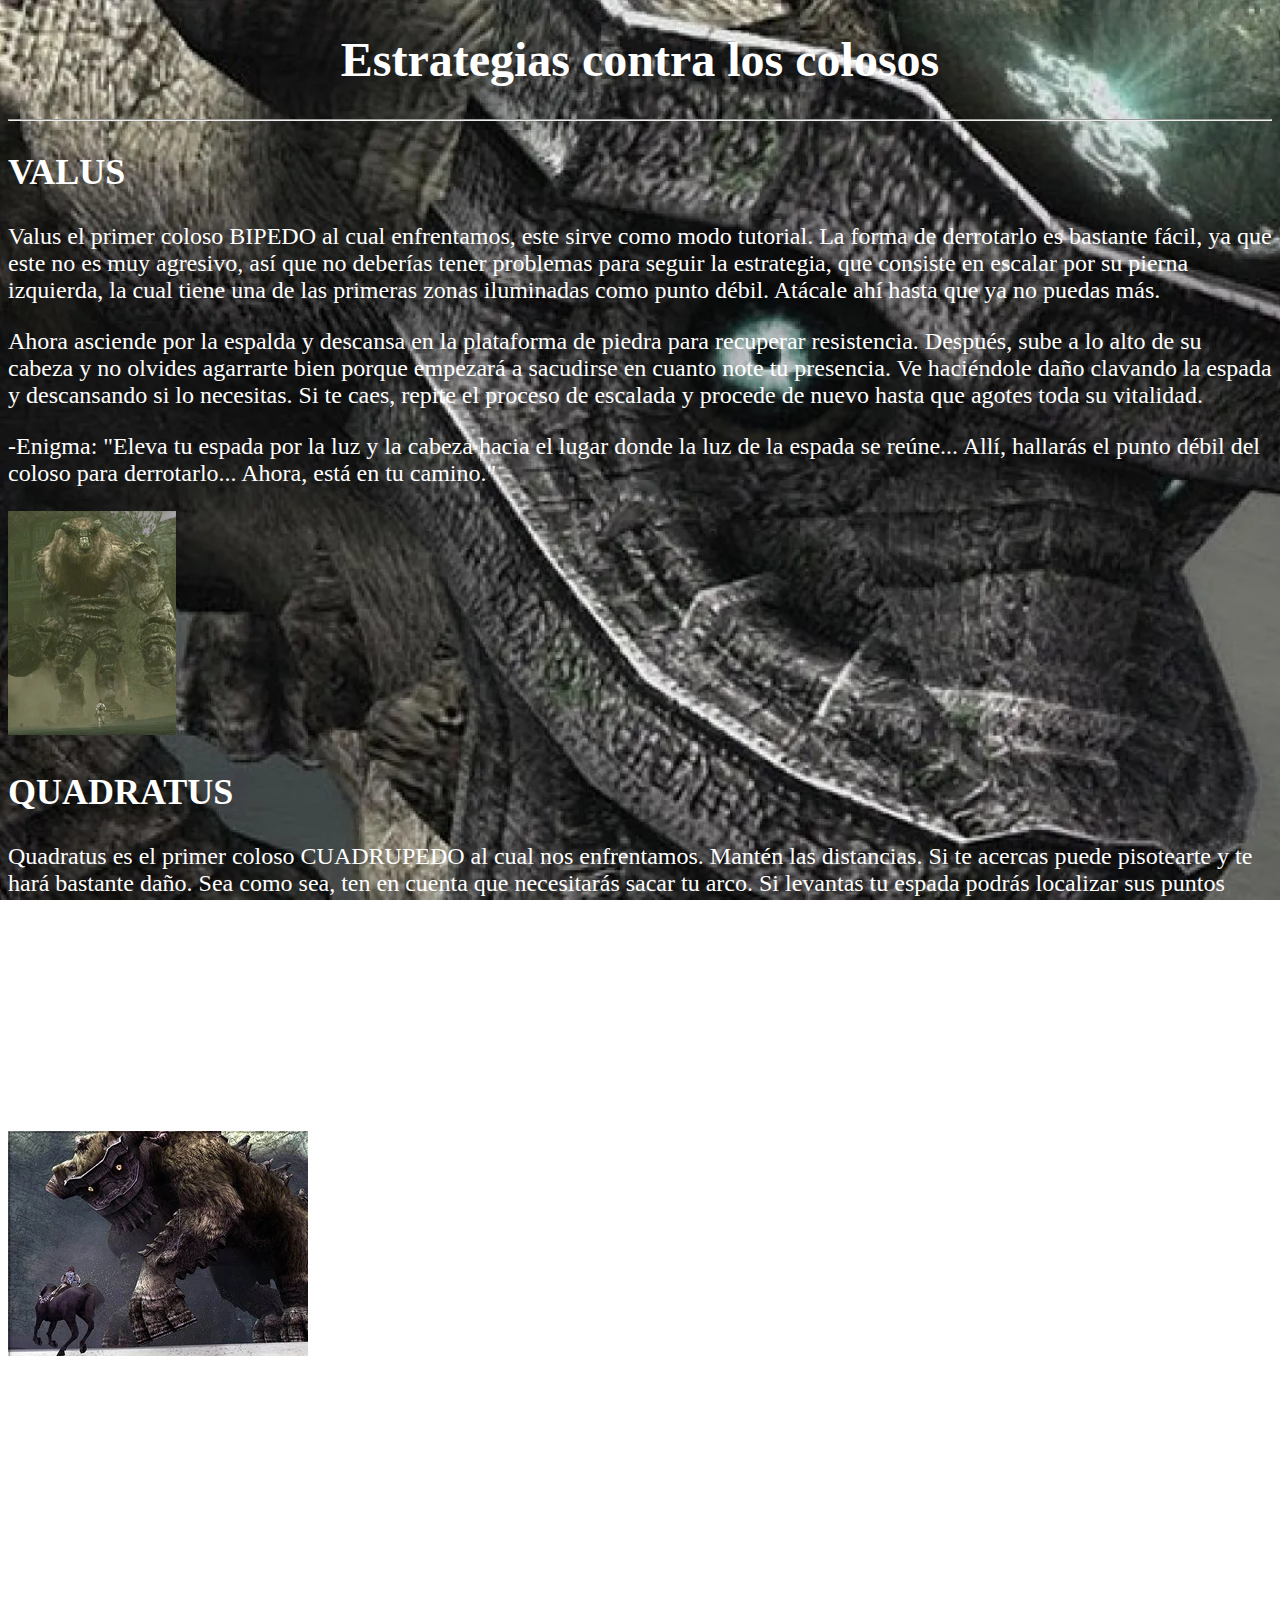
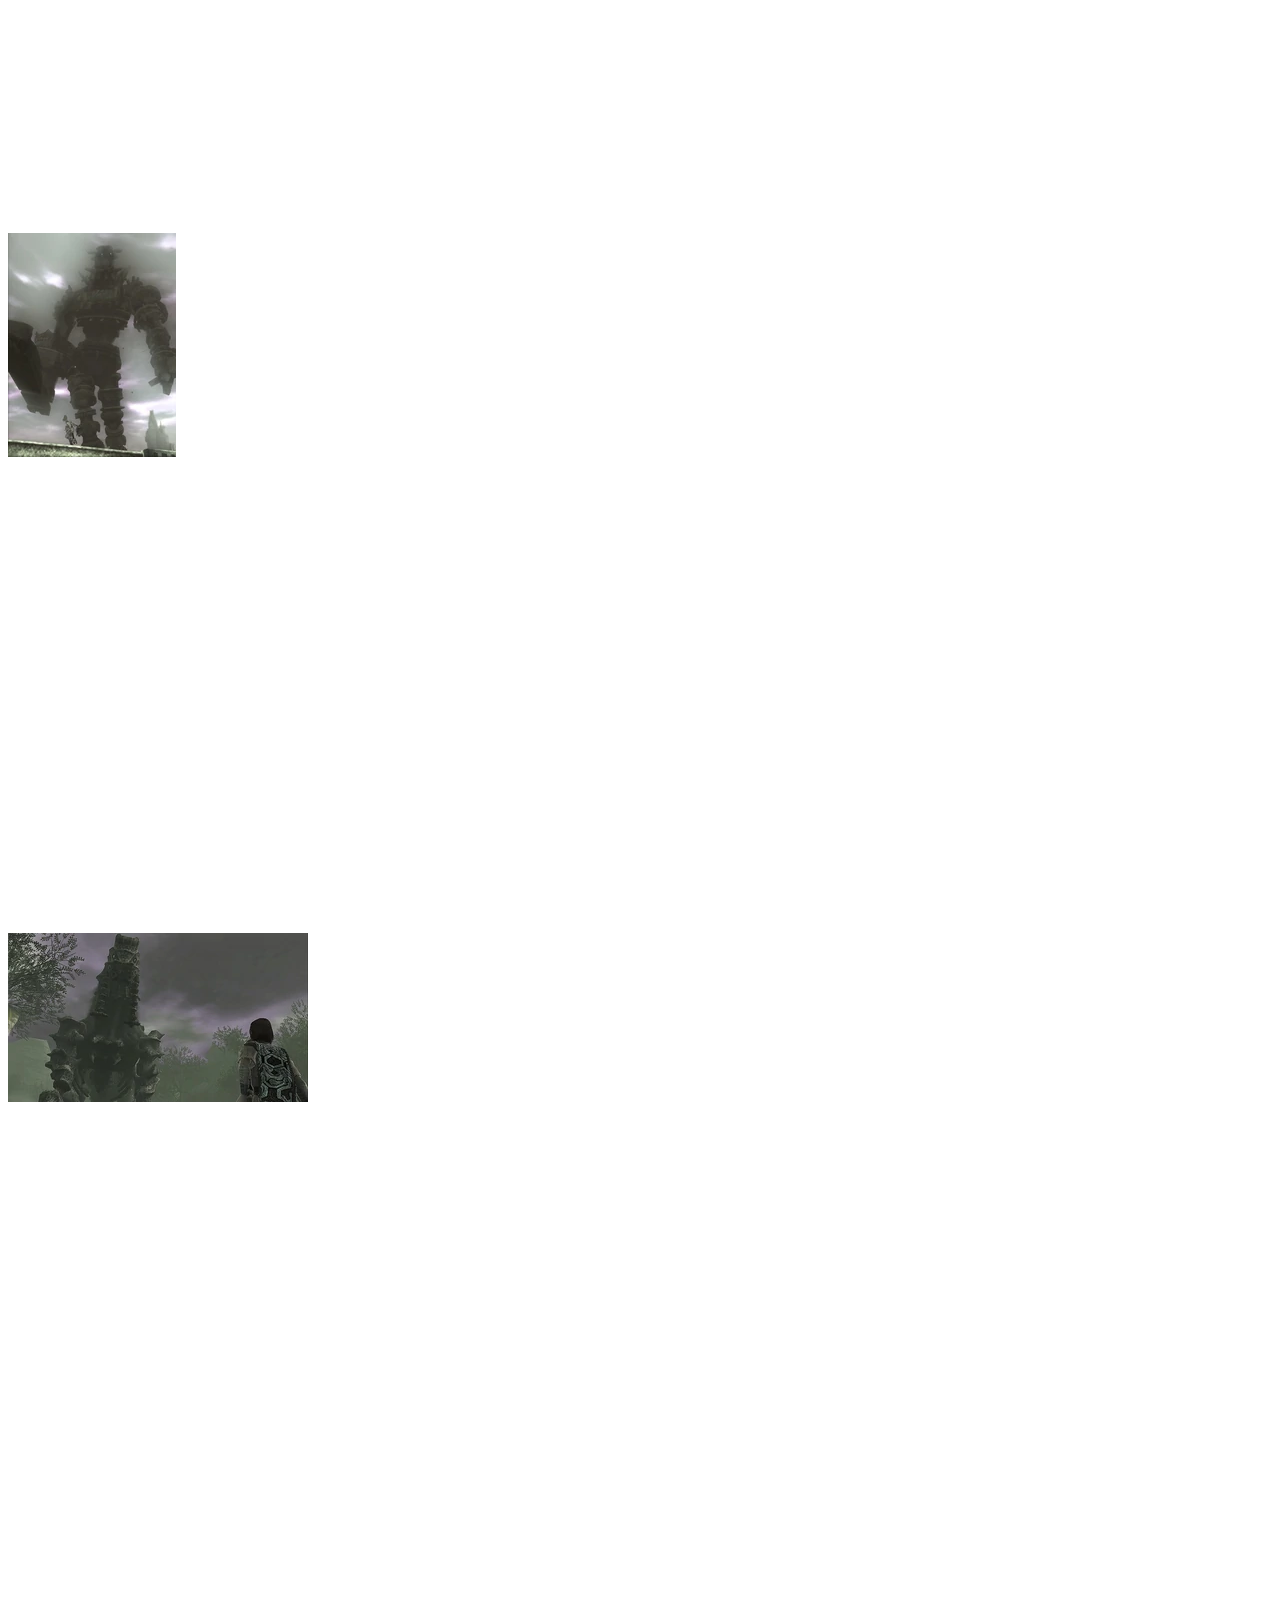
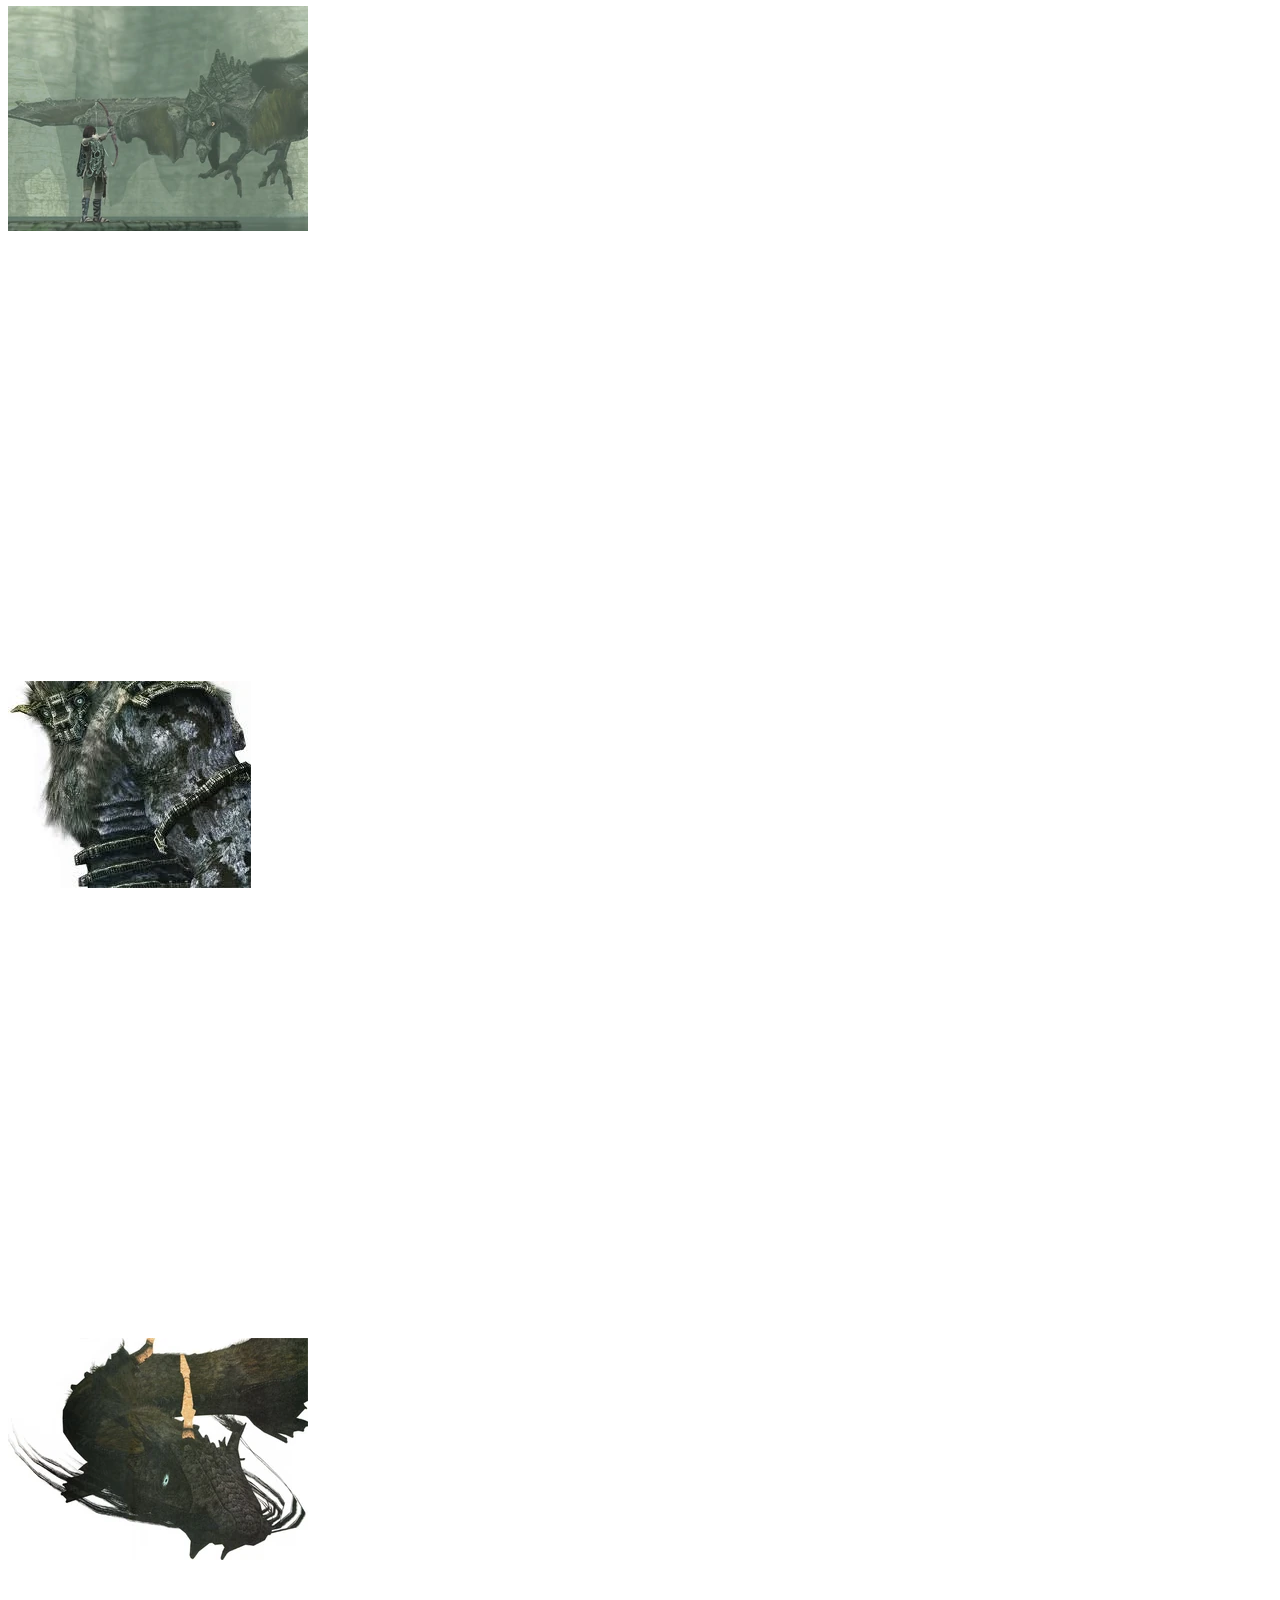
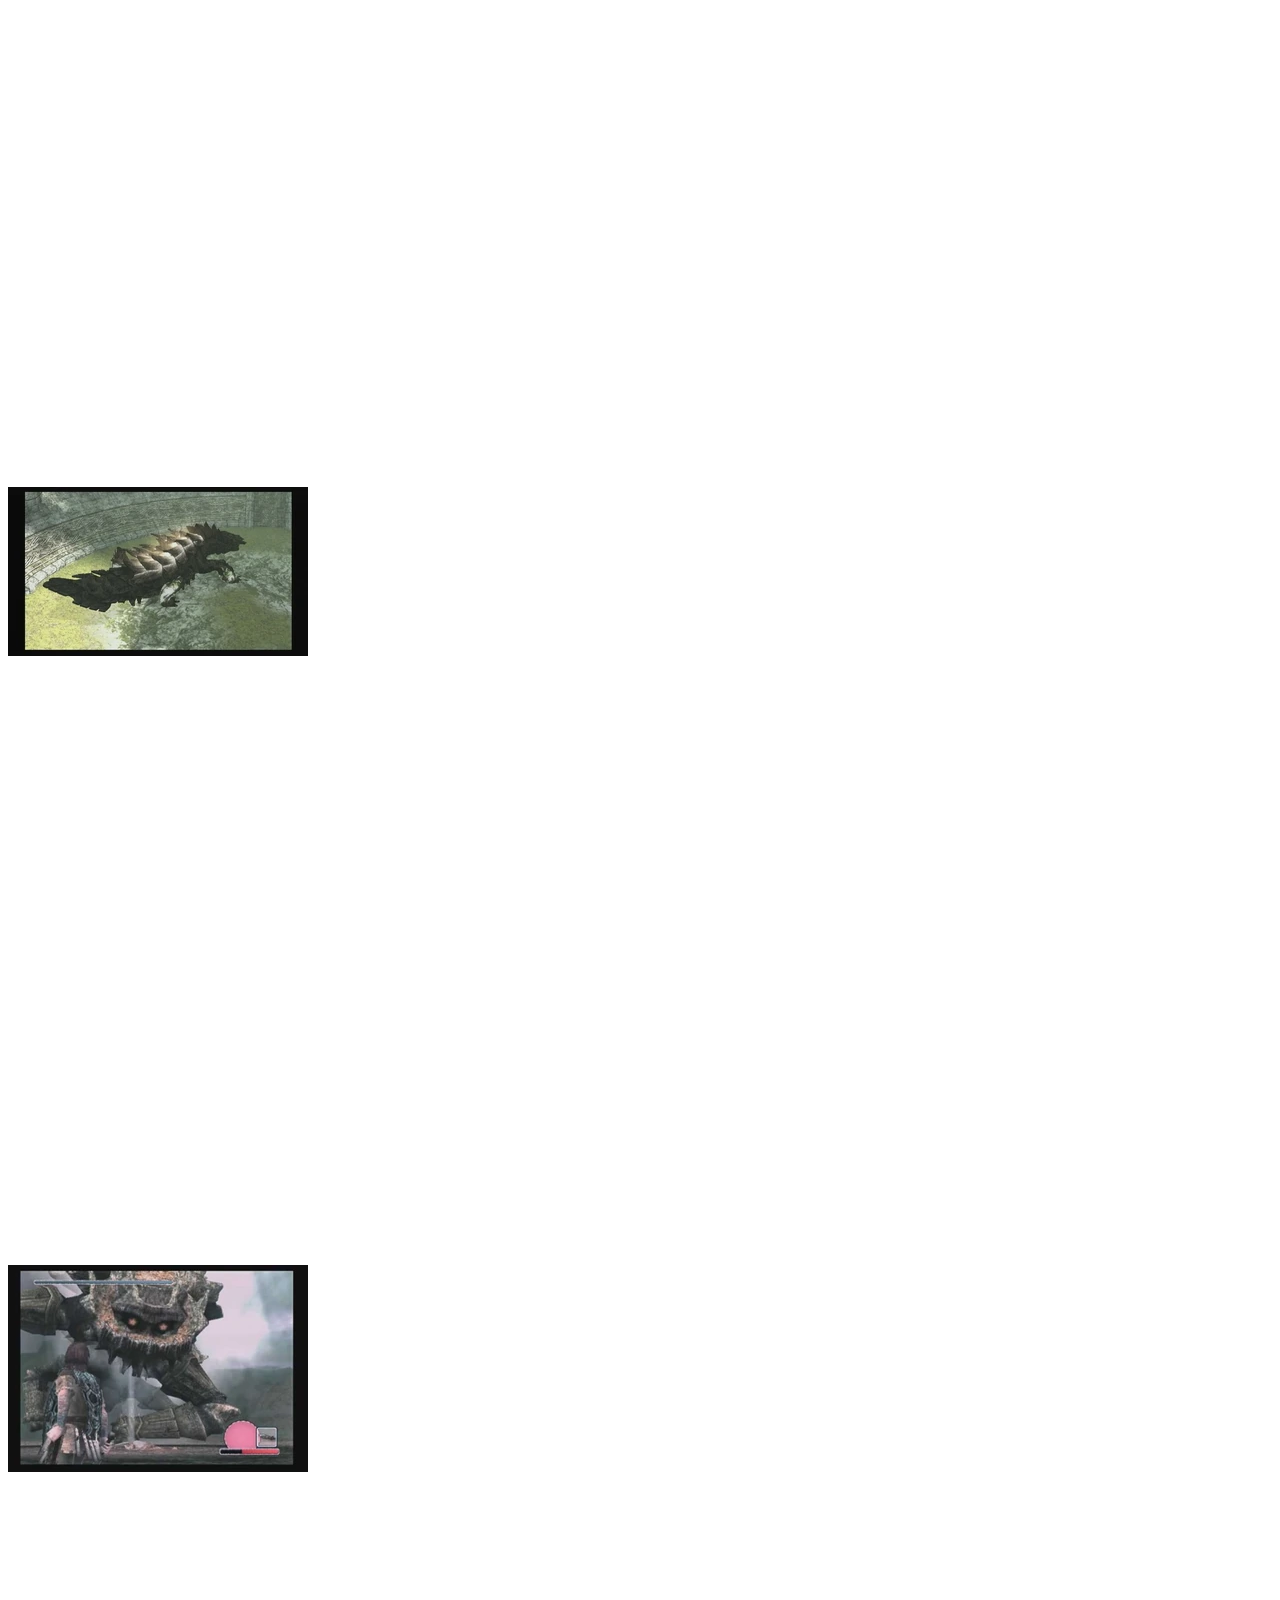
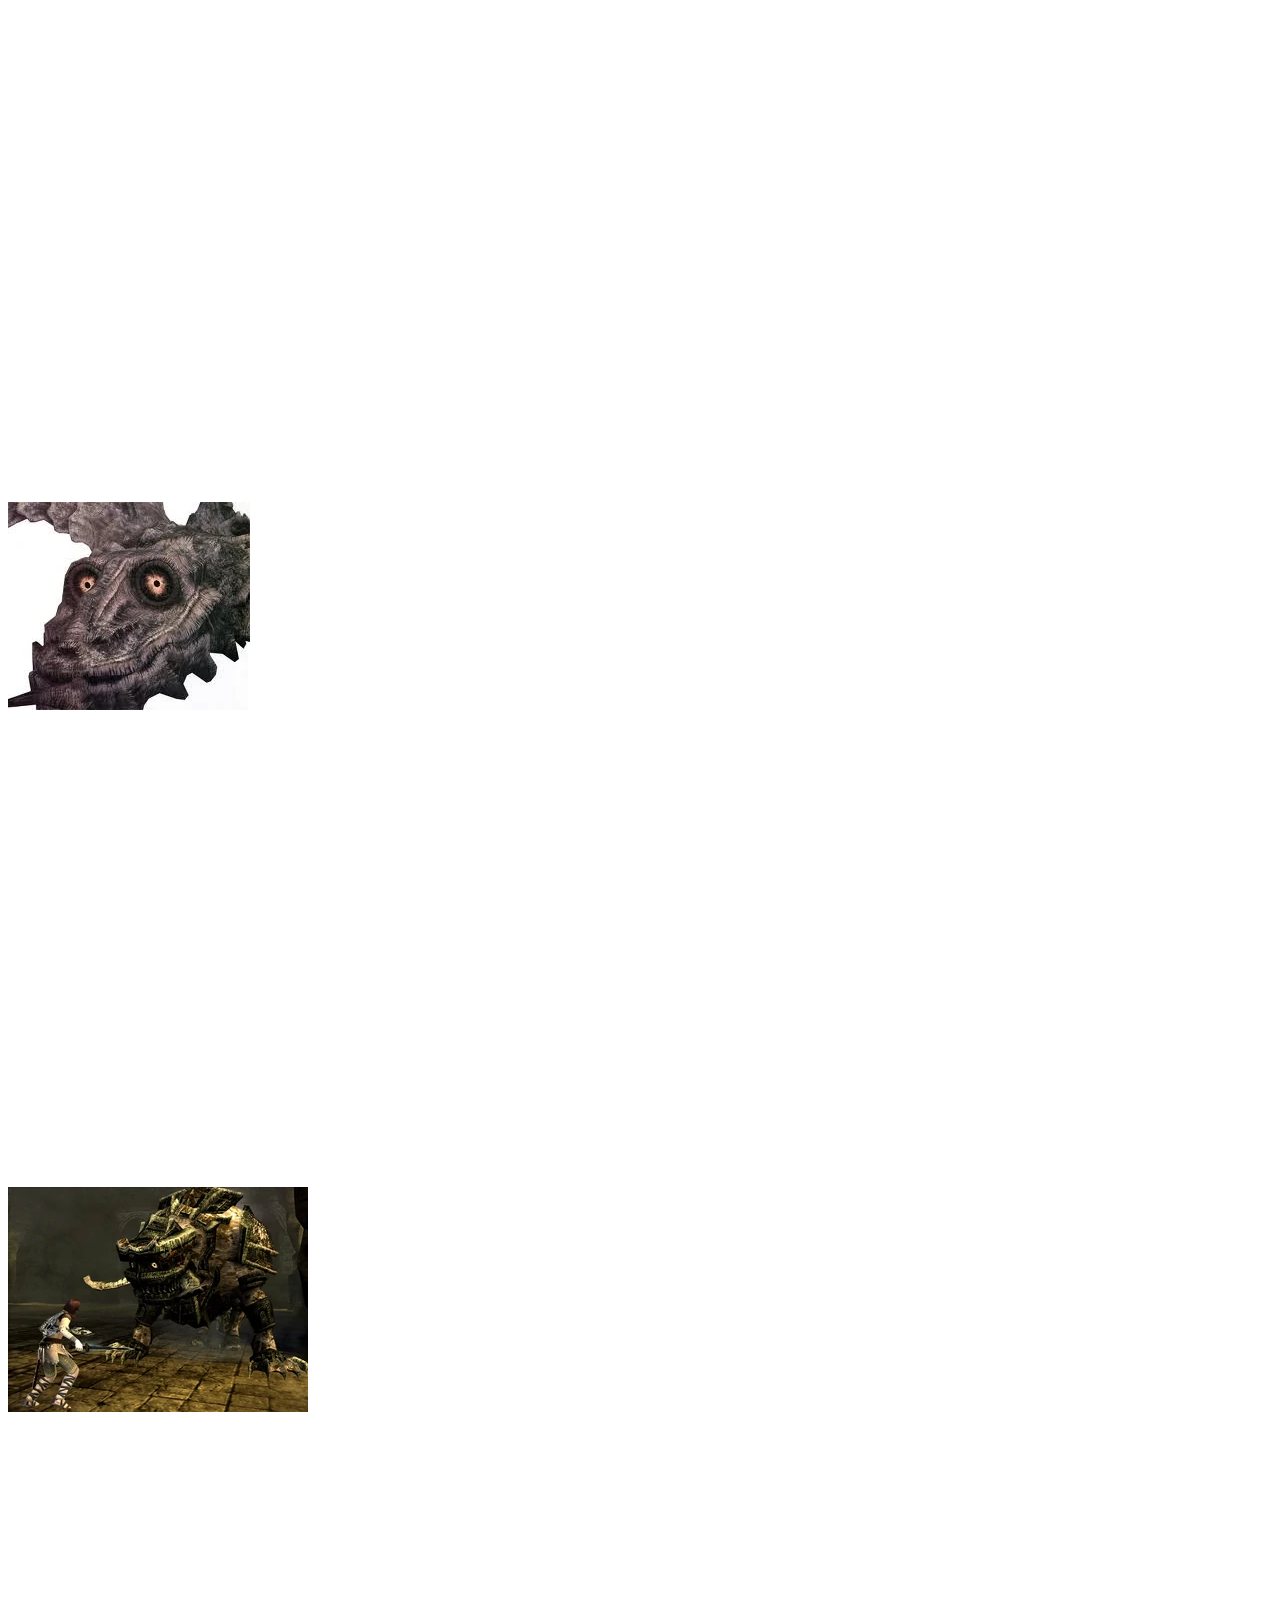
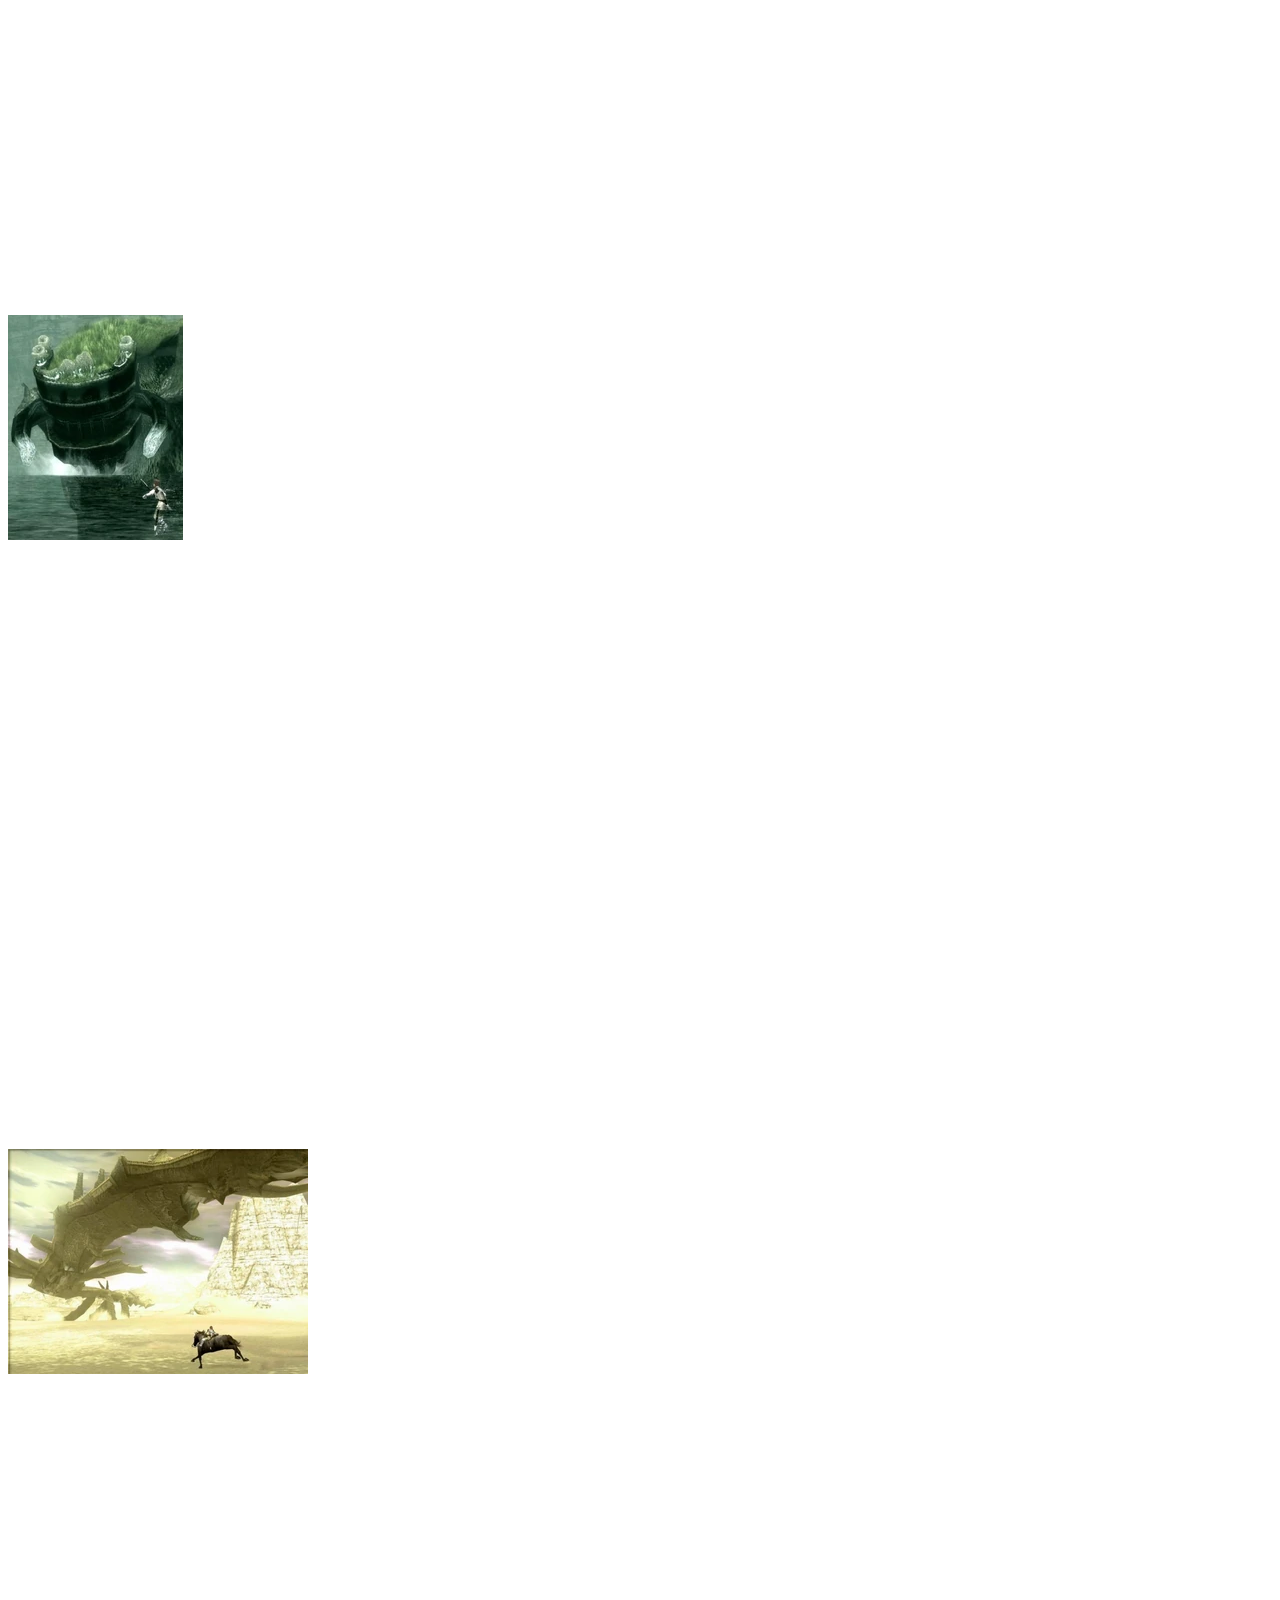
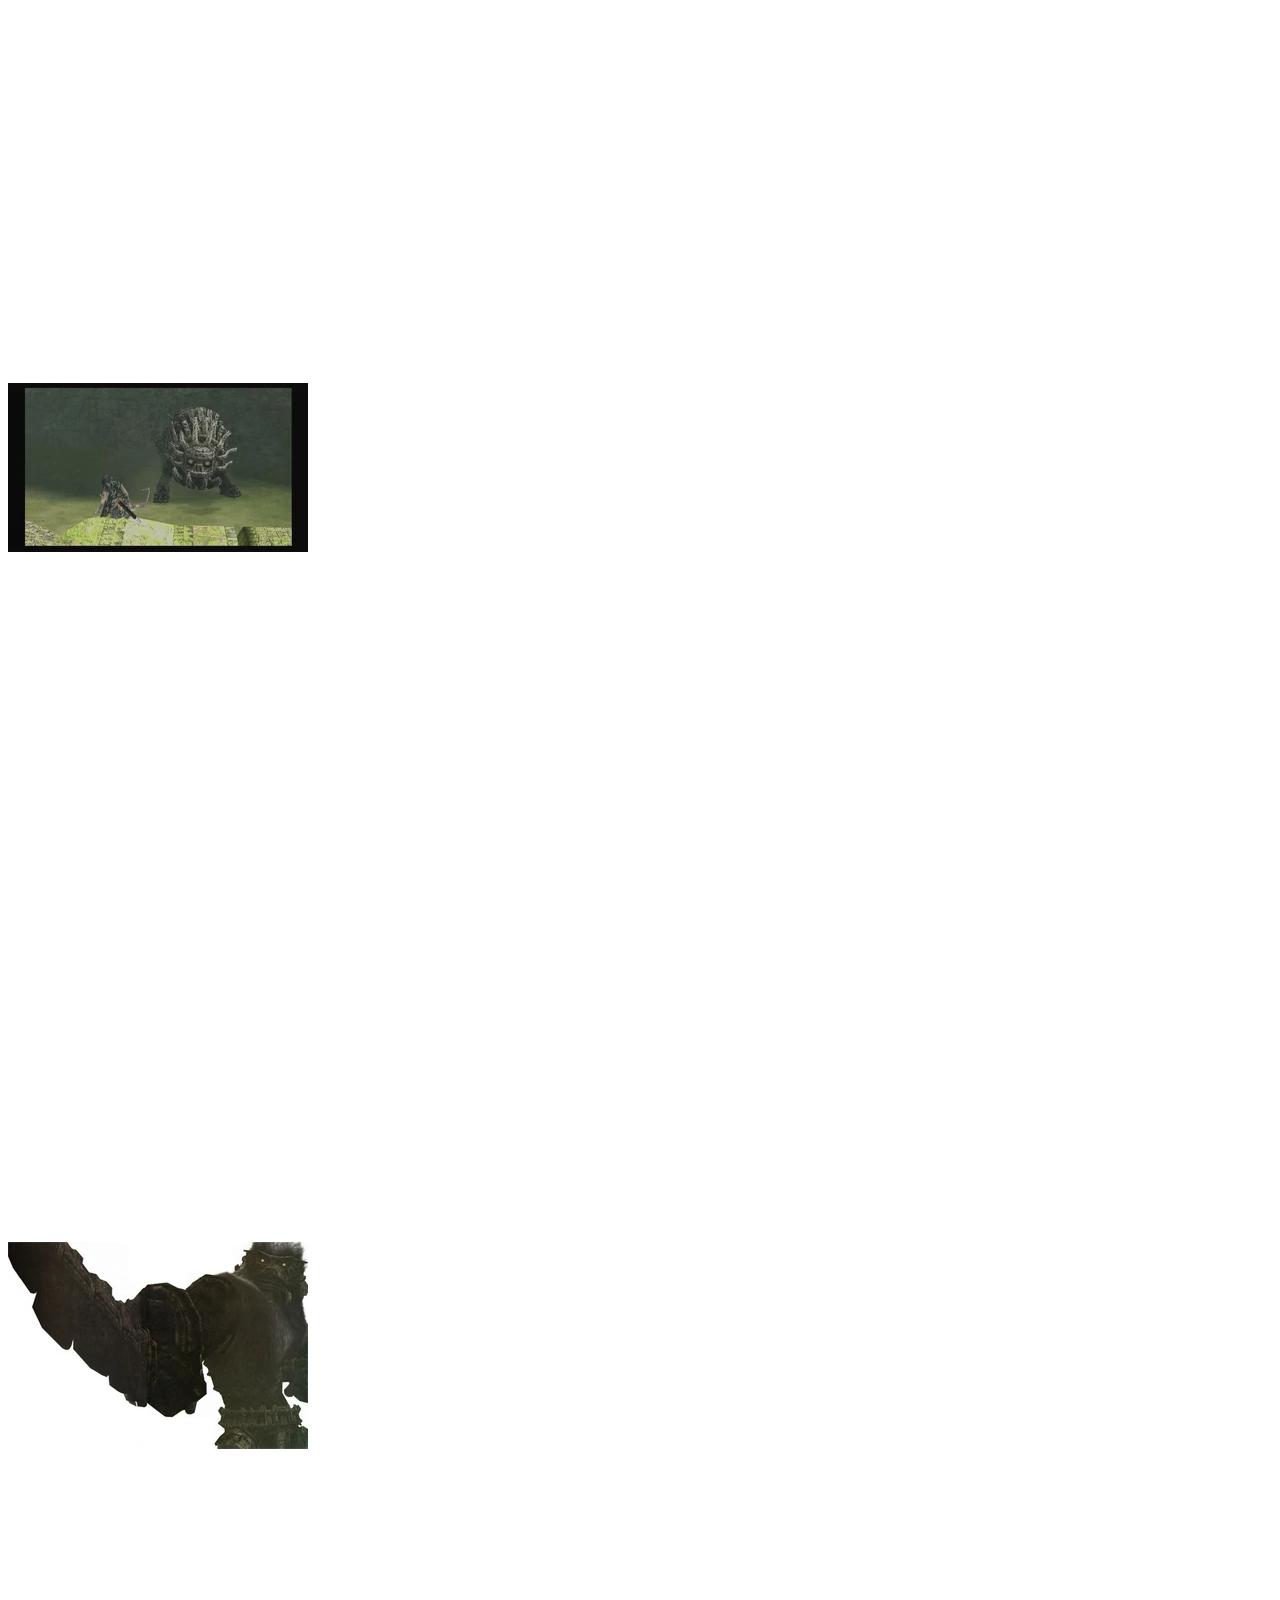
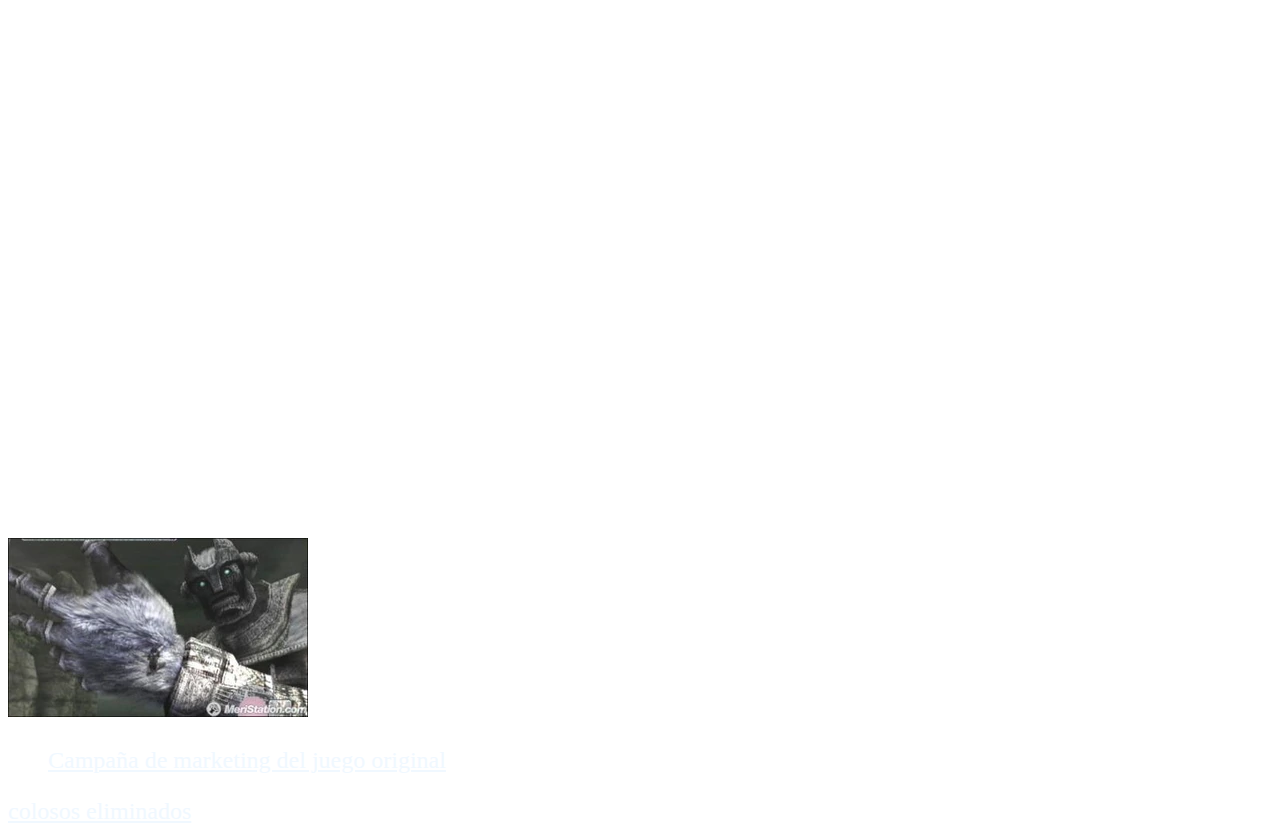
<file: index.html>
<!DOCTYPE html>
<html lang="en">
<head>
    <meta charset="UTF-8">
    <meta http-equiv="X-UA-Compatible" content="IE=edge">
    <meta name="viewport" content="width=device-width, initial-scale=1.0">
    <title>Shadow Of The Colossus</title>
    <link rel="shortcut icon" type="image/x.icon" href="imagenes/logo.png">
    <link rel="stylesheet" href="css/estilos.css">
</head>

<body>
    <font size=5>
        <font COLOR=#ffffff>
    <h1>Estrategias contra los colosos</h1>
    <hr>
    <h2>VALUS</h2>
    <p>Valus el primer coloso BIPEDO al cual enfrentamos, este sirve como modo tutorial. La forma de derrotarlo es bastante fácil, ya que este no es muy agresivo, así que no deberías tener problemas para seguir la estrategia, que consiste en escalar por su pierna izquierda, la cual tiene una de las primeras zonas iluminadas como punto débil. Atácale ahí hasta que ya no puedas más.</p>
    <p>Ahora asciende por la espalda y descansa en la plataforma de piedra para recuperar resistencia. Después, sube a lo alto de su cabeza y no olvides agarrarte bien porque empezará a sacudirse en cuanto note tu presencia. Ve haciéndole daño clavando la espada y descansando si lo necesitas. Si te caes, repite el proceso de escalada y procede de nuevo hasta que agotes toda su vitalidad.</p> 
    <p>-Enigma: "Eleva tu espada por la luz y la cabeza hacia el lugar donde la luz de la espada se reúne... Allí, hallarás el punto débil del coloso para derrotarlo... Ahora, está en tu camino."</p> 
    <img src="imagenes/1.png" >
    
   
    <h2>QUADRATUS</h2>
    <p>Quadratus es el primer coloso CUADRUPEDO al cual nos enfrentamos. Mantén las distancias. Si te acercas puede pisotearte y te hará bastante daño. Sea como sea, ten en cuenta que necesitarás sacar tu arco. Si levantas tu espada podrás localizar sus puntos débiles que se encuentran justo en la parte inferior de sus pezuñas. La idea es que cuando levante una de las mismas le dispares una flecha justo ahí.</p>
    <p>Al acertar el tiro provocarás que se caiga y de esta forma podrás saltar al pelaje de su lomo para escalarlo. Hazlo rápido antes de que vuelva a ponerse en pie. Una vez encima de él recorre su espina dorsal y ve hacia la parte de la cabeza. Ten cuidado con sus movimientos bruscos para no caerte y machaca su punto débil mientras recobras resistencia si te hace falta.</p>
    <p>-Enigma: "Tu próximo enemigo es... En la cueva junto al mar que se mueve lentamente... Eleva tu coraje para vencerlo."</p>
    <img src="imagenes/2.png" >

    <h2>GAIUS</h2>
    <p>Gaius es uno de los colosos más grandes (aunque no el que más), y notarás enseguida que este sí es más agresivo que los otros. Aunque su tamaño pueda echarte para atrás, en realidad gracias a esto mismo podrás predecir bastante sus lentos movimientos. La estrategia a seguir es irte primero hacia la plataforma circular del centro del escenario. Una vez ahí, espera a que Gaius levante su enorme brazo y apártate rápido.</p>
    <p>Si lo haces bien, el coloso quedará aturdido y se le agrietará parte de su armadura, dejando al descubierto pelaje en el brazo. Ahora haz que vuelva a atacarte y en cuando clave la herramienta en el suelo de tierra sube por ella hacia su pelaje, para agarrarte y escalarlo progresivamente. La escalada es más complicada que las otras, pero con cuidado irás llegando a sus zonas de "descanso" y al punto débil que se encuentra en lo alto de la cabeza. Procura no salir volando y no te apresures, la paciencia es tu mayor aliada con él.</p>
    <p>-Enigma: "Tu próximo enemigo es... Dentro de la niebla... Un pabellón gigante se eleva a los cielos... La ira del gigante dormido rompe la tierra."</p>
    <img src="imagenes/3.png" >

    <h2>PHAEDRA</h2>
    <p>Este coloso tiene forma de caballo. La criatura en sí no es muy difícil, y es menos agresiva que el tercero, aunque no te confíes. La complicación la supone subirse a él, ya que será seguramente el primero de la aventura que requiere que pienses un poco más que con los otros. Si eres un jugador impaciente probablemente te frustrarás por intentar llegar a su cuerpo. Es complejo subirse por los métodos convencionales, aunque algunos jugadores hábiles son capaces de llegar a alguna de sus repisas saltando desde Agro justo en el momento indicado.</p>
    <p>Pero desde luego no es lo más recomendable porque te complicarás la vida. Lo que debes hacer es aprovecharte del escenario. ¿Recuerdas las cuevas que hemos mencionado que hay en el lugar? La mecánica consiste en que te metas por una de ellas y llames la atención de Phaedra. Puedes hacerlo silbando o disparándole un par de flechas. Cuando el coloso se acerque, tienes dos alternativas.</p>
    <p>-Enigma: "Tu próximo enemigo es... En la tierra de los campos verdes... un gran orientador de filas de tumbas... es un gigante de verdad... Pero temeroso, no es."</p>
    <img src="imagenes/4.png" >
    <h2>AVION</h2>
    <p>Avion es un coloso impactante la primera vez que lo ves, y su nombre hace honor al combate que te espera, porque te va a llevar volando por los aires. Aunque primero necesitarás que se acerque. Para ello puedes ir a cualquiera de los tres pedestales que verás sobresalir un poco por encima del agua. Sitúate en uno de ellos y dispara flechas a Avion para provocarle. En cuanto veas que se empieza a mover hacia ti no lo pierdas de vista. Su intención será embestirte, pero no te asustes y mantén la posición. Cuando esté muy cerca tendrás que saltar en el momento justo para agarrarte a una de sus alas, ya que estas tienen pelaje.</p>
    <p>Si no consigues subirte a él, repite el proceso hasta que lo logres. Una vez encima, te espera un viaje movido. No bajes la guardia y fíjate siempre en tu resistencia. Lo difícil es no perderla, ya que solo podrás descansar en momentos determinados. Sus puntos débiles están en las alas y la cola, que deberías dejar para el final. Lo suyo es que te muevas poco a poco cuando estés totalmente seguro y el coloso no vuele bruscamente. Es mejor no caerse para no repetir toda la secuencia. A estas alturas se recomienda haber cazado ya unas cuantas lagartijas que aumenten tu barra de resistencia para tener menos problemas.</p>
    <p>-Enigma: "Tu próximo enemigo proyecta una sombra colosal a través de un lago brumoso... A medida que se eleva por el cielo... Para llegar hasta él no es tarea fácil."</p>
    <img src="imagenes/5.png" >
    <h2>BARBA</h2>
    <p>Barba presenta un aspecto un tanto similar al primer coloso del juego, y seguramente te resulte bastante fácil a estas alturas, aunque como es habitual al principio puede ser un poco lío descubrir cómo escalarlo (y ten presente que es agresivo). Precisamente la mejor pista es su nombre, fíjate en su gran barba. Hay que hacer que se agache para que el pelo toque el suelo. ¿Cómo hacerlo? Supera las murallas del escenario mientras él te sigue derribándolas. Al fondo de este lugar encontrarás un hueco con columnas en el que meterte. Ahora llama la atención de Barba.</p>
    <p>Cuando se acerque bajará la cabeza y será el momento de saltar a su barba para escalarlo rápidamente. Puedes descansar en sus hombros. Tiene un punto débil en la cabeza y otro en la espalda, al que puedes llegar más fácil si te dejas caer y te agarras a su pelo. Tiene mucho pelaje, así que no debería ser complicado.</p>
    <p>-Enigma: "Tu próximo enemigo es... Un gigante que se esconde debajo del templo... Su deseo es la destrucción... Pero, un tonto no es."</p>
    <img src="imagenes/6.png" >
    <h2>HYDRUS</h2>
    <p>Hydrus es especie de anguila eléctrica gigante o siluro que se sumerge en las aguas. Sí, estamos ante un combate medio acuático. Nada por el lago e intenta colocarte sobre su posición, fijándote en sus luces. Espera a que aparezca en la superficie y si estás lo suficientemente cerca podrás agarrarte al pelaje de su cola cuando emerja. El coloso volverá a las profundidades, ahora no te sueltes ni te muevas y presta atención a tu barra de oxígeno. Resiste hasta que salga de nuevo a la superficie para recuperar el aire y la resistencia. Será el momento de avanzar hacia sus espinas dorsales, son las que emiten luz y tiene tres.</p>
    <p>Lo bueno es que Hydrus es casi inofensivo. Solo ten cuidado cuando estas espinas entren en contacto con el agua, porque emitirán electricidad que podría dañarte. Sus puntos débiles se encuentran justo al lado de estas espinas. Ve progresando poco a poco. Al conseguir apagar las espinas, aparecerá un último punto débil en su cabeza. Ya sabes lo que tienes que hacer, tendrás que ir a él para apuñalarlo y acabar definitivamente con Hydrus.</p>
    <p>-Enigma: "Tu enemigo próximo enemigo es... Una ruina escondida en el lago... Una oleada de truenos se esconde bajo el agua."</p>
    <img src="imagenes/7.png" >
    <h2>KUROMORI</h2>
    <p>Kuromori se trata de una especie de lagartija que escala las paredes. Estamos ante el coloso más pequeño al que te has enfrentado hasta ahora, pero no por ello este combate es moco de pavo. Es bastante rápido y muy agresivo, ya que ataca con nubes de ácido que quedan en el aire y también con su cola. Acercarse a él no es viable.</p>
    <p>Tendrás que usar el escenario a tu favor. Baja unos pisos hasta llegar a una abertura en la pared de roca desde la que puedes saltar al escenario del suelo, donde está él, pero no lo hagas todavía. Atrae su atención para que escale la pared. Ahora muévete buscando un buen ángulo desde el que puedas dispararle a sus patas. Si le aciertas verás que las despega de la pared. Necesitarás hacerles daño a dos rápidamente para que pierda agarre y se precipite al suelo (cuanto más alta sea la caída, más tiempo estará aturdido).</p>
    <p>Al caer quedará boca arriba y desvelará su punto débil, el cual se encuentra en su vientre. Ve rápidamente al patio y súbete a él para apuñalar esa zona. Después de eso volverá a la carga y tendrás que repetir la fórmula, ya que cara a cara no tienes nada que hacer. Si lo haces bien, puede que solo necesites un intento más para bajarle toda la vida.</p>
    <p>-Enigma: "Tu próximo enemigo es... una cola atrapada dentro de un cubo, en lo profundo de la selva... una sombra que se arrastra en las paredes."</p>
    <img src="imagenes/8.png" >
    <h2>BASARAN</h2>
    <p>Este es el primer combate en el que Agro se vuelve realmente vital para no tener problemas. Basaran posiblemente sea el más fuerte de los colosos que has visto hasta ahora. Parece imbatible al principio, y tiene dos tipos de ataques: unas bolas de fuego que lanza a distancia, y un gran pisotón que hace temblar el suelo. Estamos ante un combate que puede tornarse largo y tedioso porque necesitarás parte de suerte de tu lado. La clave está en los géiseres del escenario, ya que necesitas que Basaran se coloque encima de uno para que el chorro de agua le haga perder equilibrio y así puedas tumbarlo para subirte a él.</p>
    <p>Es mejor que mantengas las distancias montado en Agro y le dispares para que se fije en ti y camine poco a poco hacia uno de los géiseres. Si lo consigues en el momento oportuno, el chorro de agua lo desequilibrará, haciendo que levante dos patas. En ese momento cabalga rápido hacia él y dispara flechas a la planta de sus patas.</p>
    <p>Al acertarle provocarás que definitivamente pierda equilibrio, ruede y caiga de lado. Ahora aprisa aproxímate y salta desde Agro a su estómago. Agárrate a su pelaje y escala hacia su caparazón hasta que recupere su posición inicial, procura no caer cuando haga el giro para no repetir el proceso (aunque si caes, solo tendrás que repetir la parte del géiser). Una vez encima de él dirígete a su cabeza, donde está su gran punto débil. El caparazón no tiene pelaje, pero no debería costarte mantenerte ahí gracias a sus irregularidades. La cabeza, por suerte, sí tiene. Ya sabes lo que toca.</p>
    <p>-Enigma: "Tu próximo enemigo es... En la tierra de la tierra ennegrecida, donde los árboles no crecen... Se duerme un lecho de lago seco... Un rudo despertar."</p>
    <img src="imagenes/9.png" >
    <h2>DIRGE</h2>
    <p>Sí, Dirge es una especie de serpiente o gusano de arena que se esconde dentro del terreno y aprovecha esto mismo para perseguirte a una gran velocidad. Agro vuelve a tornarse vital en este combate. Lo necesitarás para cabalgar a toda prisa evitando el ataque de Dirge. No te lo tomes a la ligera, el ataque de Dirge es muy dañino. Este combate puede ser complejo si no eres muy diestro a la hora de cabalgar y disparar tu arco mientras lo haces, debido a que lo que hay que hacer para revelar los puntos débiles de Dirge es acertarle en sus ojos con una flecha. Para ello, comete la insensatez de cabalgar al frente del coloso, mientras este te persigue.</p>
    <p>-No bajes a la arena porque te machacará.</p>
    <p>-Debes tener cuidado de que Agro no se tropiece con alguna roca o pared de la caverna, aunque lo bueno es que el caballo puede cabalgar sin que lo espolees todo el rato.</p>
    <p>-Espera a que Dirge asome su cabeza y aciértale un flechazo en los ojos (ni siquiera tienes que tensar el arco por completo).</p>
    <p>Al hacerle daño Dirge perderá el control e irá a estrellarse contra alguna pared, saliendo a la superficie. Cabalga rápido hacia él y súbete a su cuerpo para buscar los puntos débiles. Son muy grandes, uno cerca de la cola y otro cerca de la cabeza. Aunque no podrás dañar los dos de una sola vez, por lo que prepárate para repetir la estrategia.</p>
    <p>-Enigma: "Tu siguiente enemigo es ... una duna solitaria ... Las pistas están bien escondidas ... sacudiendo la tierra, su mirada se posa en ti."</p>
    <img src="imagenes/10.png" >
    <h2>CELOSIA</h2>
    <p>Celosia es el coloso más pequeño del juego y tiene el aspecto de un perro, un gato, o un león, lo que prefieras. El mayor riesgo que corres es que es bastante rápido y sus ataques pueden dañarte considerablemente. Además, no podrás saltar sobre él así de buenas a primeras. No obstante, tiene una estrategia muy concreta. Fíjate que en la zona del combate hay unos grandes pilares con antorchas de fuego. Sube rápidamente a uno de ellos y espera a que Celosia embista el pilar. De esta forma se caerá el palo de una antorcha. Baja a recogerlo y sube de vuelta para prenderle fuego.</p>
    <p>Celosia le tiene miedo al fuego. Así que con la antorcha en tus manos agítala delante de él para que poco a poco se vaya alejando de ti (si te pegas mucho a él te puede dar zarpazos). Llévalo hacia la zona que da al exterior del templo. Al alcanzar el borde tropezará y se caerá por el barranco, rompiendo la coraza de su espalda y dejando a la vista su punto débil. Te tocará subirte a su espalda para apuñalarlo con tu espada. Aunque Celosia se revuelve muchísimo, agárrate bien. Si ya has encontrado varios lagartos en tu viaje que aumenten tu resistencia, esta parte debería resultarte más fácil. No desistas hasta bajarle toda la barra de vida.</p>
    <p>-Enigma: "Tu próximo enemigo es... Un altar con vistas al lago... Un tutor desatado... Se mantiene la llama viva."</p>
    <img src="imagenes/11.png" >
    <h2>PELAGIA</h2>
    <p>Pelagia es un poco más complicado que los últimos colosos, y además constantemente te disparará unos rayos desde sus cuernos si te tiene a la vista, así que cuidado con ellos. Tendrás que estar en movimiento u ocultarte detrás de las plataformas del escenario. La idea principal para subirse a él es aprovechar la parte musgosa de su espalda. Como es bastante lento no debería costarte demasiado rodearlo a nado para subir por ahí. De esta forma puedes escalar hacia su cabeza, coronada por una especie de "dientes" o muelas. Si los golpeas podrás cambiar la dirección de sus movimientos.</p>
    <p>Tu objetivo es llevar al enorme coloso a una de las plataformas de roca del escenario para poder saltar hacia ellas. Cuando estés lo suficientemente cerca hazlo y cúbrete detrás de la pieza circular del centro. Tras un rato, Pelagia se impulsará y colocará sus patas delanteras sobre la plataforma. En ese momento debes aprovechar para saltar hacia su estómago, pues es ahí donde está su punto débil. Clava tu espada hasta que el coloso rompa la plataforma de roca. Ahora te tocará repetir el proceso hacia otra plataforma para bajarle toda la vida.</p>
    <p>-Enigma: "Tu próximo enemigo es... un paraíso que flota sobre el lago... Un ser silencioso que maneja el trueno... Un puente que se traslada en un terreno más alto."</p>
    <img src="imagenes/12.png" >
    <h2>PHALANX</h2>
    <p>Phalanx protagoniza uno de los combates más espectaculares del juego, no en vano se trata de uno de los colosos más grandes y con un diseño imponente, con forma de serpiente voladora. Su estrategia es un poco más elaborada que la media, pero no te preocupes. Lo primero de todo es fijarse en unas grandes bolsas blancas que es capaz de inflar bajo su cuerpo, las cuales le hacen ascender hacia los cielos. Debido a esto es imposible llegar a él, por lo que tendrás que hacer que descienda. Para ello mantente montado en tu fiel Agro y persíguelo por el desierto mientras le disparas flechas a los sacos.</p>
    <p>Cuando aciertes tus disparos lograrás que Phalanx descienda. Aun así, seguirá sobrevolando las arenas a gran velocidad y solo podrás alcanzarlo con Agro. Verás que sus aletas ahora van rozando la arena, así que dirígete hacia la que tengas más cerca para poder saltar desde tu caballo a sus asideros (ten en cuenta que si tardas mucho volverá a inflar las bolsas y habrá que repetir la operación). Una vez logres agarrarte a tiempo tendrás que esperar a que Phalanx vuelva a elevarse colocando sus alas en horizontal, de manera que tú puedas saltar a su cuerpo central, donde tiene pelaje. Aquí encontrarás sus tres puntos débiles a lo largo del cuerpo, son fáciles de localizar.</p>
    <p>Ya sabes lo que toca, hacerle daño hasta acabar con él. Durante el proceso, tras acabar con alguno de sus puntos Phalanx volará bruscamente, procura no caer (la caída podría matarte). Además, después se sumergirá en la arena, obligándote a volver a subir a Agro y repetir la mecánica de explotarle sus sacos para subir de nuevo.</p>
    <p>-Enigma: "Tu próximo enemigo es... Las tierras vastas del desierto... Una pista gigante se desplaza en el cielo... tú no estarás solo."</p>
    <img src="imagenes/13.png" >
    <h2>CENOBIA</h2>
    <p>Después de los altos vuelos que ofreció Phalanx, Cenobia te parecerá poca cosa, pero no hay que subestimar a este coloso de forma felina, pues ataca con la ferocidad de un toro bravo y en un cara a cara con él estás perdido (algo semejante a Celosia). La clave es mantener las distancias y usar el escenario a tu favor. Fíjate que por la zona hay múltiples pilares circulares de piedra. Busca por el lugar con hierba uno que estará derruido en el suelo. Desde él puedes subir y saltar a unas plataformas horizontales para llegar a otro pilar, este sin estar derrumbado.</p>
    <p>Escala hasta arriba del todo y ahora asegúrate de que Cenobia te sigue y dispárale unas flechas para enfurecerlo. El coloso terminará por embestir el pilar en el que te encuentras, tirándolo al suelo. Así desbloquearás el acceso a otros pilares. Tu cometido es ir de uno a otro mientras Cenobia los embiste y tira abajo.</p>
    <p>Acabarás llegando a uno que, cuando sea derribado, romperá un muro de piedra y podrás alcanzar una zona antes bloqueada. Desde ahí tu objetivo es escalar por la pared cercana para subir a esta plataforma que está sostenida por una viga de piedra. Vuelve a enfurecer a Cenobia para que destruya el soporte y la plataforma se le caiga encima, rompiendo su armadura y dejando al descubierto su punto débil. Ahora que tiene el punto débil al aire, no dudes en saltarte a su espalda para apuñalarlo con tu espada. Desde algún pilar o zona elevada no deberías tener problemas para hacerlo. Como siempre, ten cuidado de sus bruscos movimientos y agárrate bien hasta bajarle toda la vida.</p>
    <p>-Enigma: "Tu próximo enemigo es... Un tutor desencadenado... Más allá de la ciudad cerrada... Su deseo es la destrucción."</p>
    <img src="imagenes/14.png" >
    <h2>ARGUS</h2>
    <p>Argus tiene una forma bípeda y parece una versión potenciada de otros colosos similares a él que ya has enfrentado. Es realmente grande y tiene una agresividad superior, por ejemplo, ataca con un gran pisotón. Este movimiento será el que debas aprovechar inicialmente para avanzar. Muévete hacia uno de los laterales del escenario. Verás que hay salientes, como una especie de gradas, a los que podrías agarrarte, pero no alcanzas de forma natural. Quédate ahí hasta que Argus te ataque con su pisotón. Al hacerlo el gran peso de su pata inclinará la plataforma de piedra del suelo permitiéndote llegar al saliente de un salto.</p>
    <p>Ahora camina por detrás de las columnas y atrae la atención de Argus con flechas. El coloso se preparará para golpearte. Esquívale a tiempo y su golpe derrumbará parte del escenario, lo que te dará acceso al siguiente nivel de las gradas. Desde ahí puedes subir por unas escaleras y llegar a uno de los puentes que conectan ambos lados de las ruinas. Vuelve a disparar flechas a Argus para enfurecerlo. Terminará por golpear y destruir el puente. Asegúrate de alejarte para no sufrir daños o una caída inesperada. Tras esto, Argus se aproximará más hacia ti, lo que te permitirá saltar desde el extremo del puente hacia su cabeza. Es un salto complicado, así que hazlo solo cuando estés seguro de que llegarás a él (si caes en algún momento, ya sabes, te tocará repetir la operación de escalada).</p>
    <p>Ahora toca encontrar sus puntos débiles. Obviamente el primero está en su cabeza. Machácalo y después de atacar esta ve descendiendo por su hombro hacia su codo derecho. Ahí tiene una herida. Al apuñalarla harás que suelte su arma y volverás al suelo de la arena. Su último punto débil se encuentra en la palma de esta mano derecha. Dispárale para que ejecute un ataque con el puño. Esquívalo y antes de que vuelva a subir su mano agárrate a ella para poder apuñalarla con tu espada hasta que el coloso caiga para siempre.</p>
    <p>-Enigma: "Vuestro siguiente rival es... un gigante ha caído en el valle actúa como un centinela de una ciudad destruida."</p>
    <img src="imagenes/15.png" >
    <h2>MALUS</h2>
    <p>Por supuesto, Malus es el coloso más grande de todos. Un rascacielos imponente desde la lejanía que lanza rayos y te impide acercarte directamente. Sin embargo tienes una ventaja, y es que no se mueve, así que podrás hacer uso de las barricadas del terreno y otros obstáculos para avanzar sin exponerte demasiado. Calcula los tiempos de sus ataques utilizando los parapetos y progresa poco a poco.</p>
    <p>El camino para seguir no tiene mucha pérdida, deberás introducirte por pasadizos subterráneos y salir hasta zonas abiertas hasta alcanzar la base del coloso. Escalarlo supone una mezcla de rompecabezas y plataformas. Tu objetivo inicial es subir por sus superficies rocosas que van girando. La escalada es lenta y larga, pero acabarás llegando a una parte de su espalda donde tiene un punto débil. Clava ahí tu espada y el coloso reaccionará llevando su mano izquierda hacia ti. Aprovéchalo para saltar a su palma con pelaje. Malus elevará este brazo y será entonces cuando debas esperar el momento justo para recorrer su antebrazo y llegar a un punto débil antes del hombro, cerca del fuego.</p>
    <p>Cuidado con sus movimientos, no querrás caerte desde esta altura. Cuando ataques este punto, Malus aproximará su otra mano, la derecha. Haz lo mismo que antes y agárrate a esta para ser llevado hacia el otro lado. Ahora trata de colocarte en el reverso de su palma cuando este la ponga en horizontal (y descansa si te hace falta). Desde aquí tendrás a la vista un punto débil en su hombro izquierdo. Apúntale y dispara una flecha para dañarlo y que así lleve su mano derecha hacia esa posición. Salta hacia el hombro y ya te encontrarás en lo más alto del coloso. Imaginarse lo que falta es fácil, escala a su cabeza y apuñala el punto débil más vital de Malus hasta hacer que perezca de una vez por todas.</p>
    <p>Enigma: "Por último, el coloso pasado... El ritual es casi más... tu deseo es concedido casi... Pero alguien se ubica actualmente en ponerse en tu camino... daros prisa, por que el tiempo es corto."</p>
    <img src="imagenes/16.png" >

<font> 
 <ul>
        <li> <a target ="_blank" href="https://www.youtube.com/watch?v=SIc_0Q03CHs">Campaña de marketing del juego original</a></li>
       
 </ul>
</font>
<a href="index2.html">colosos eliminados</a>
</body>
</html>
</file>
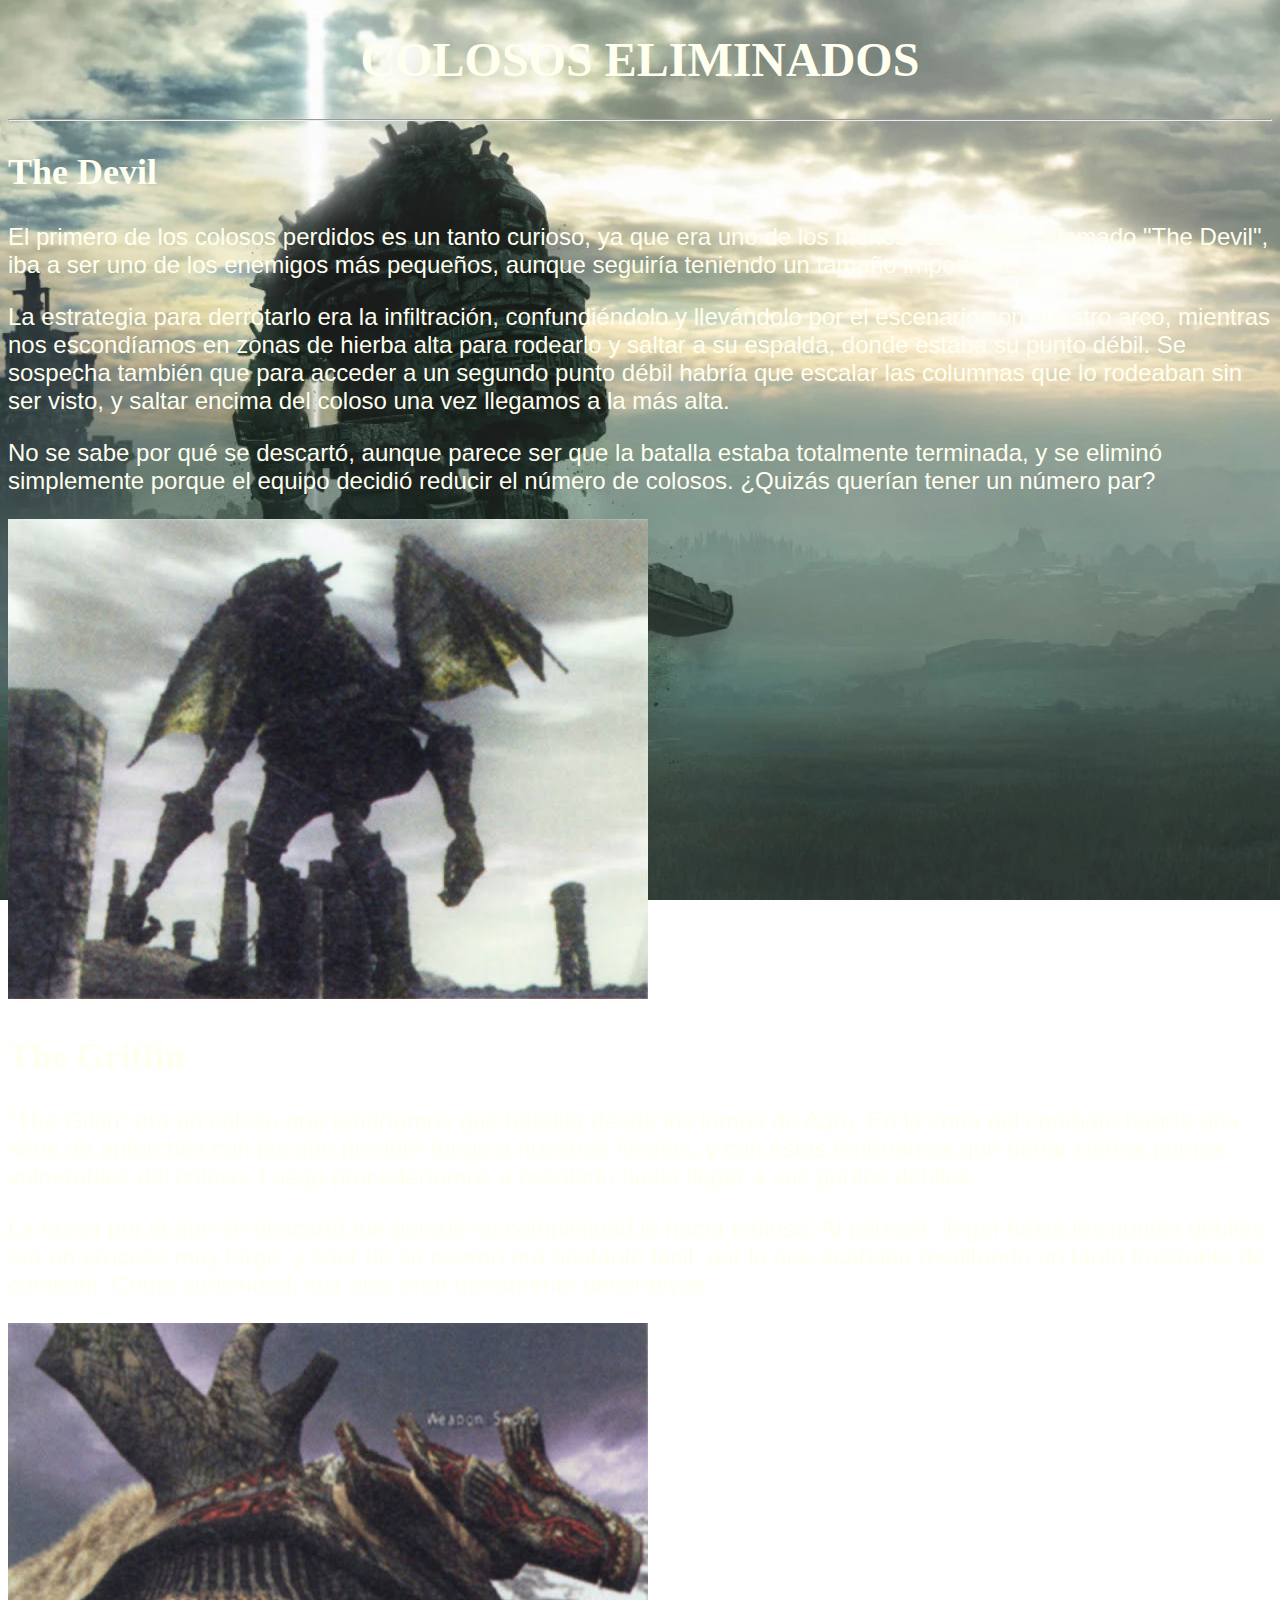
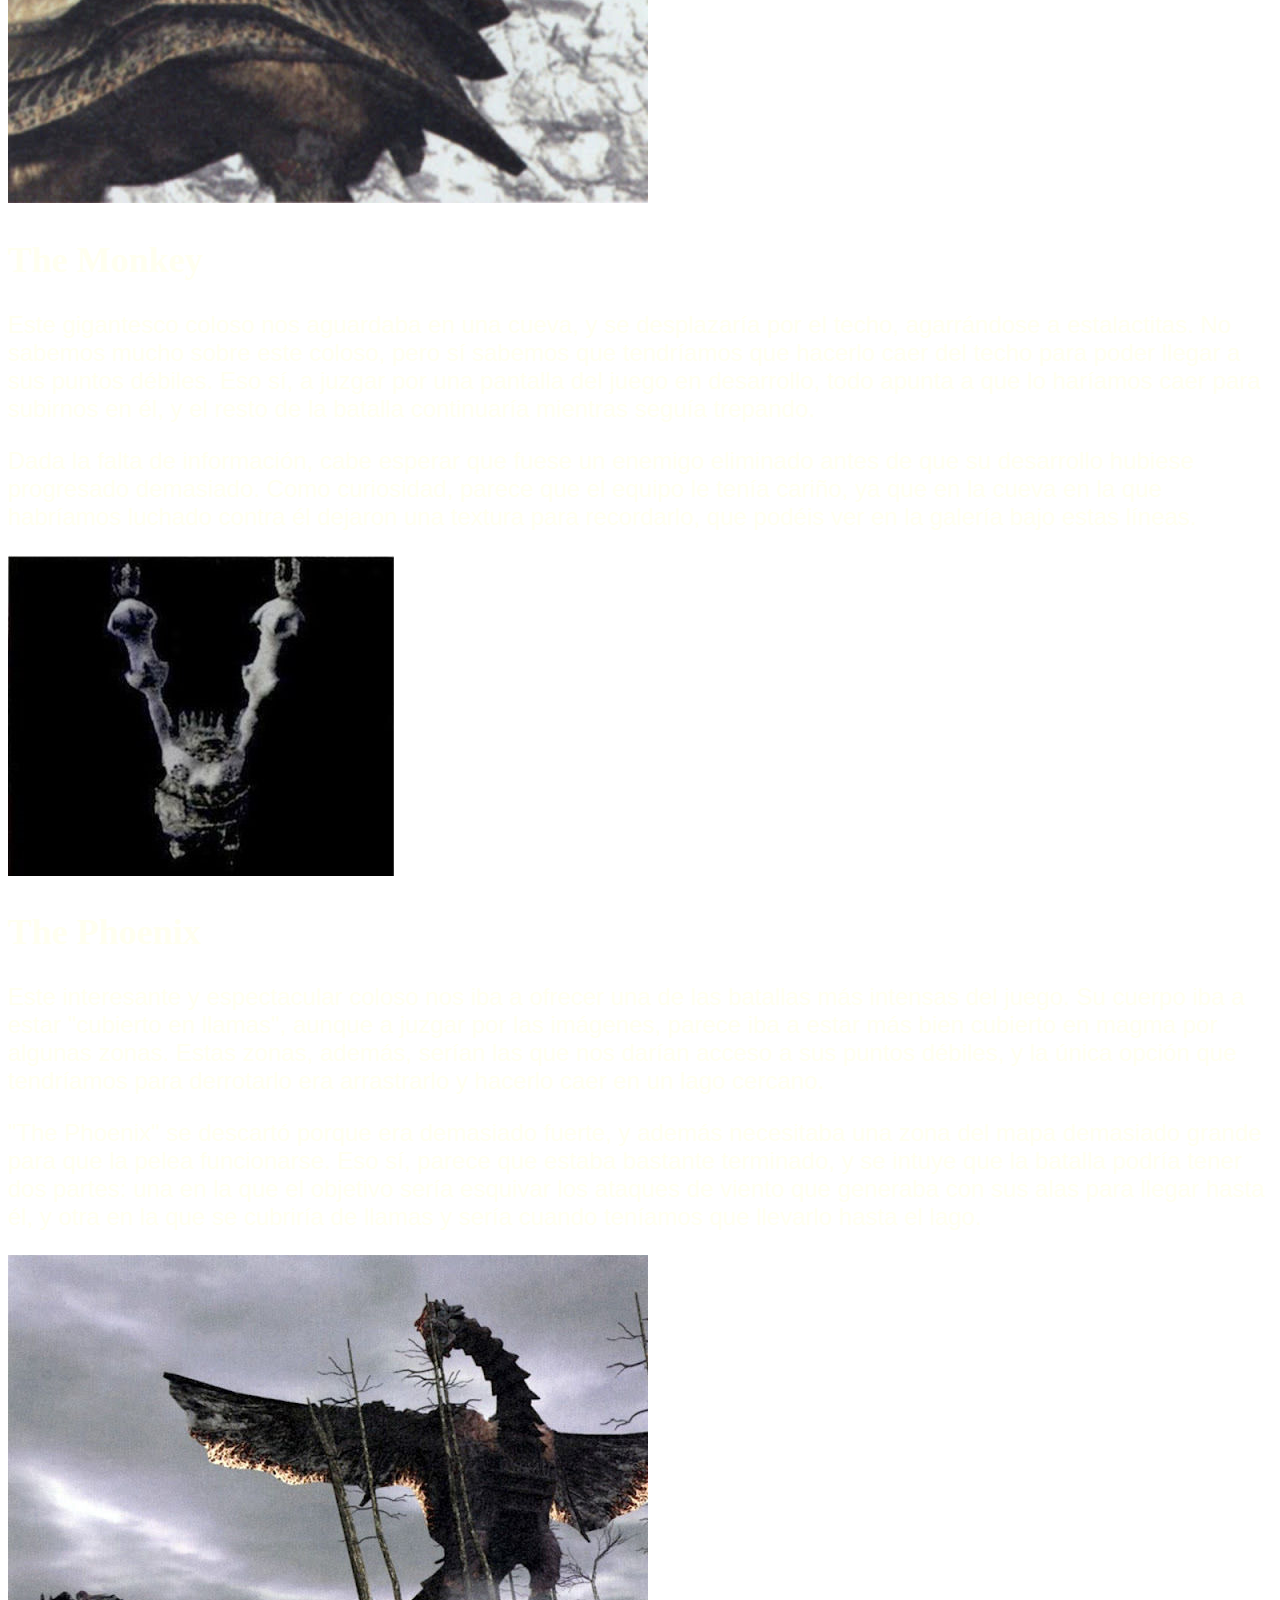
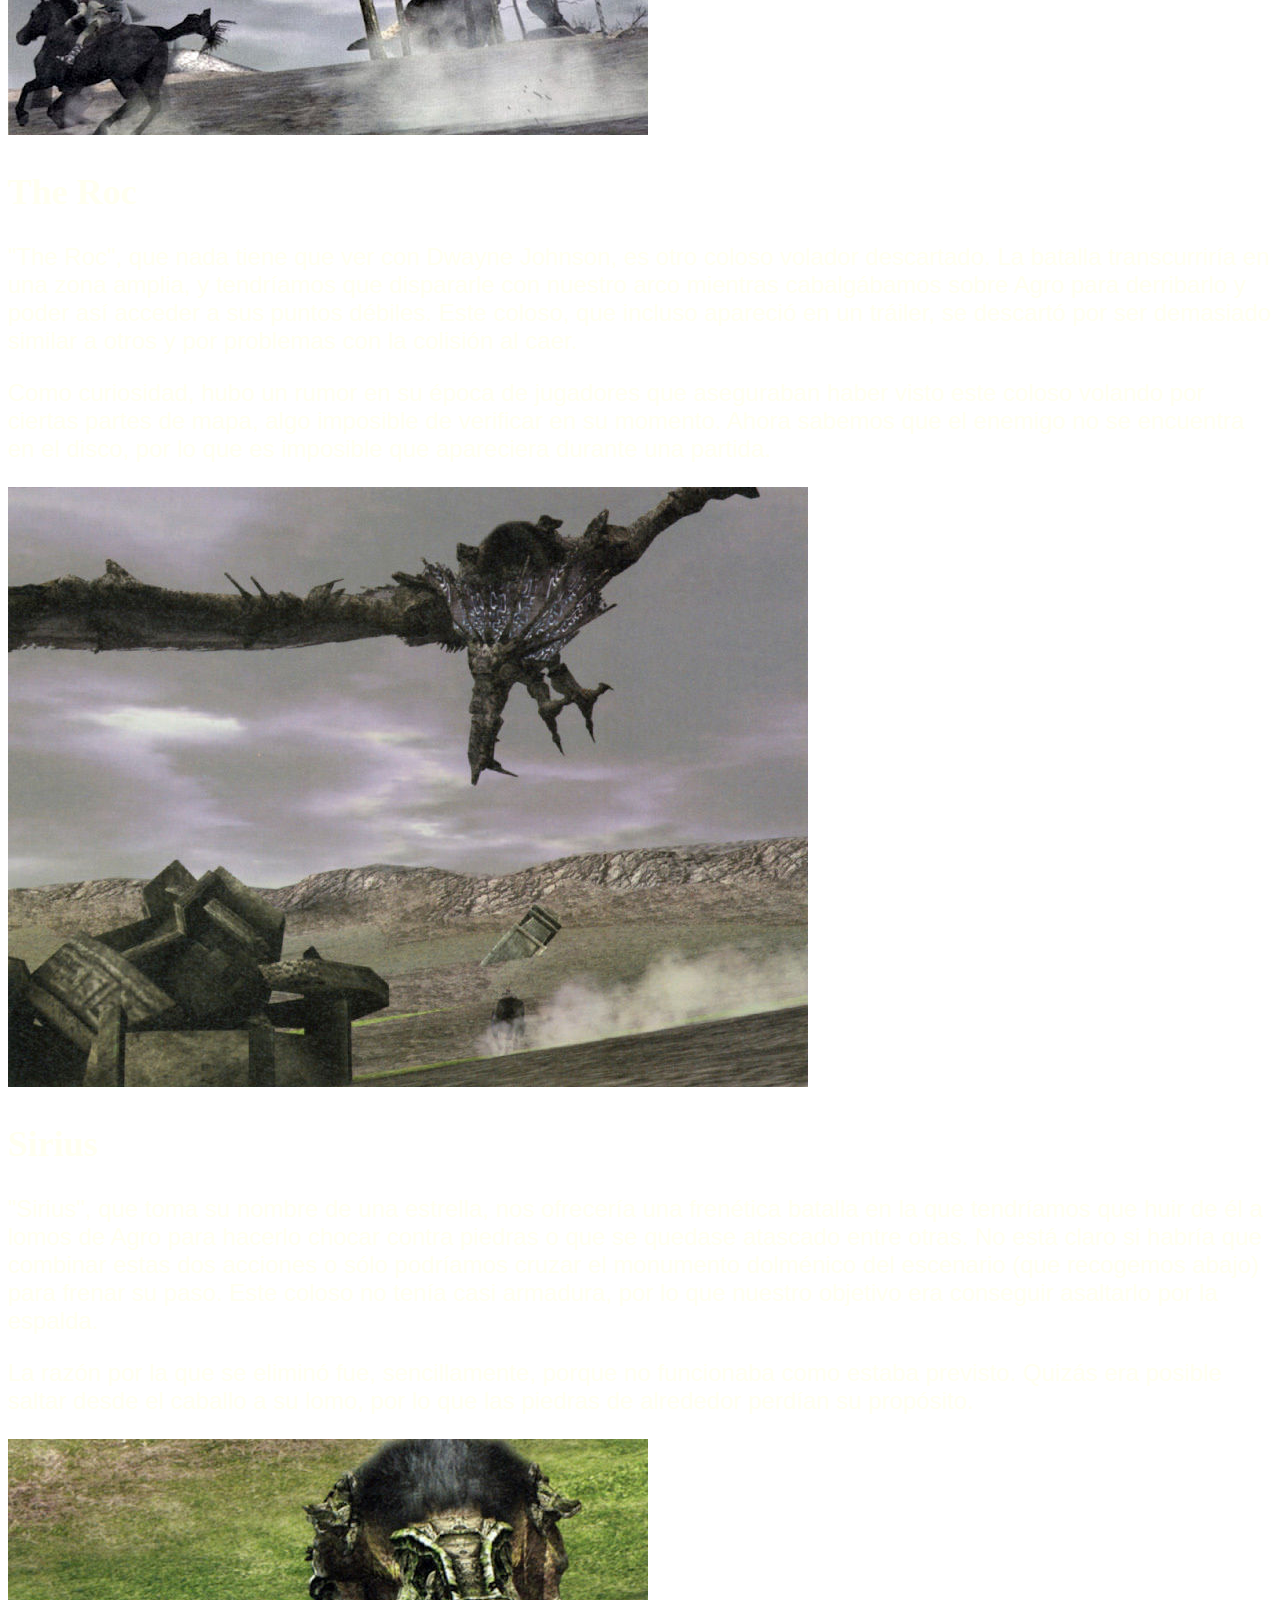
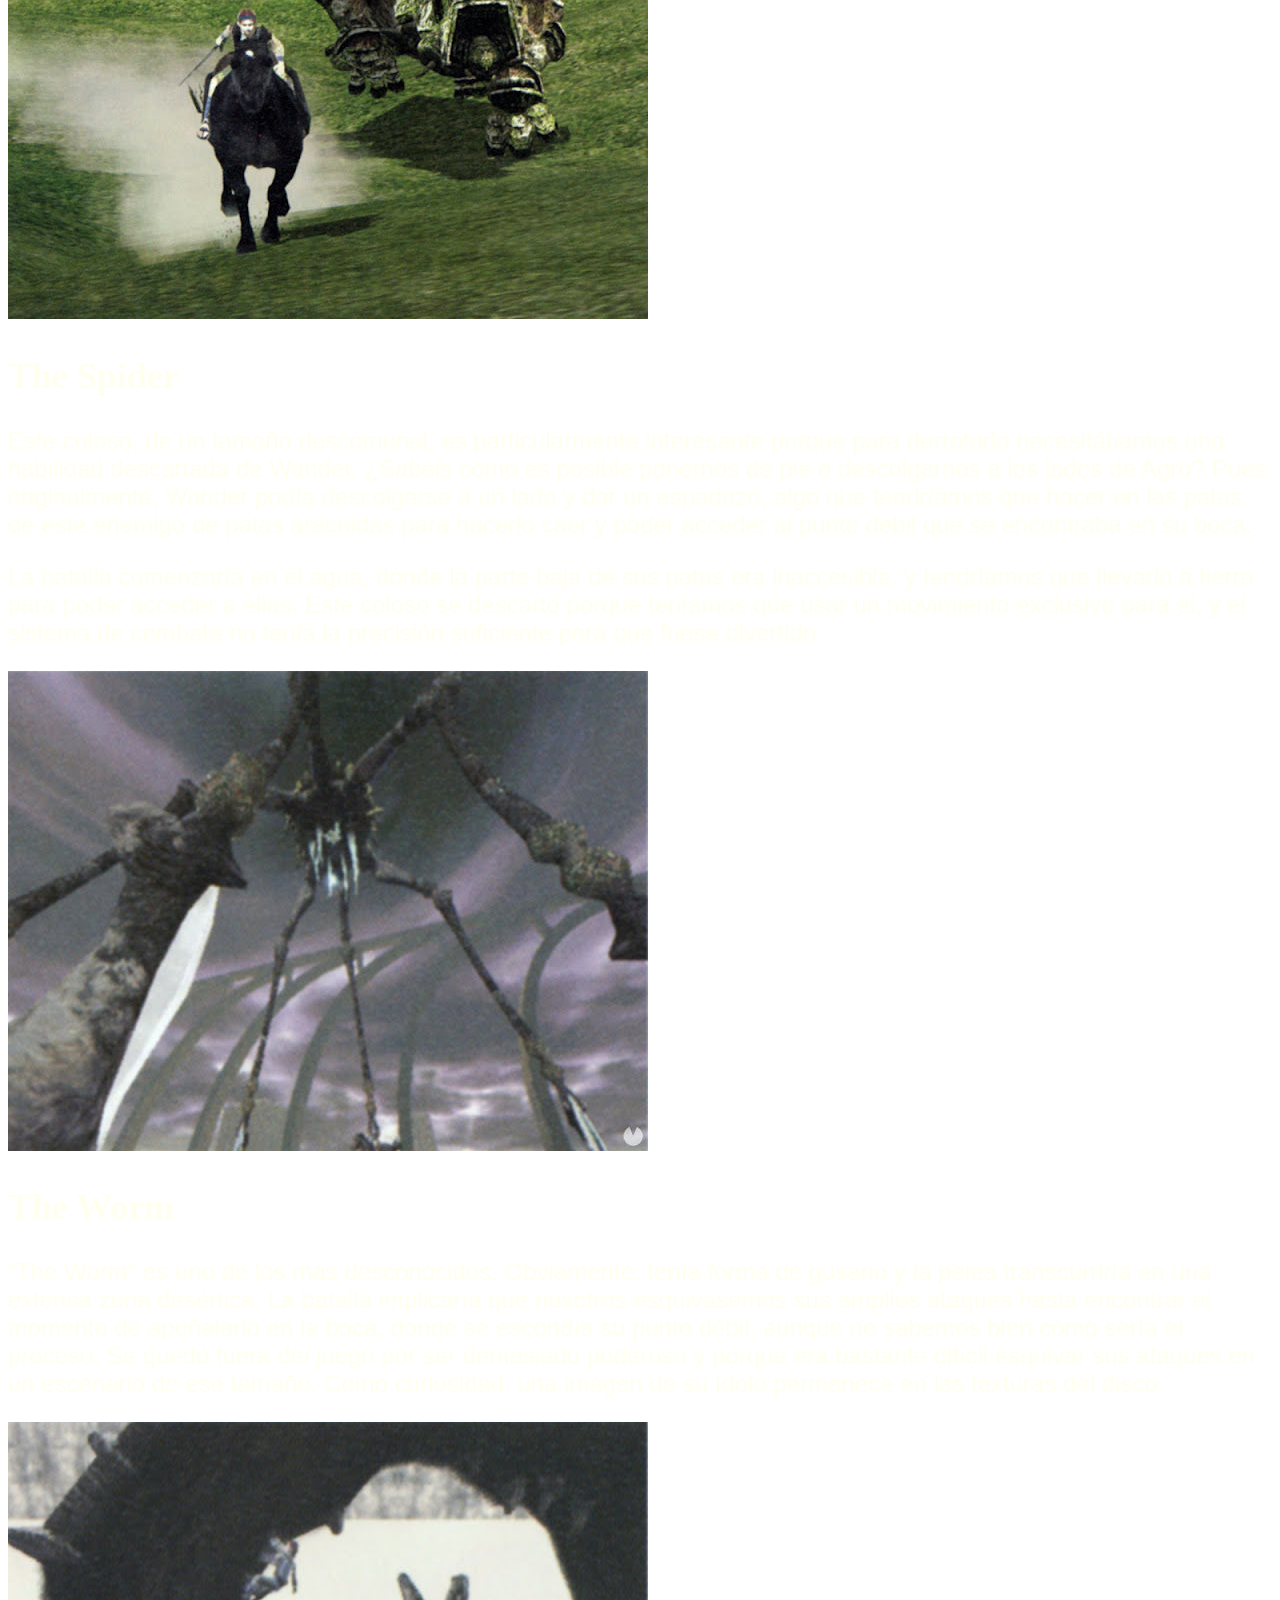
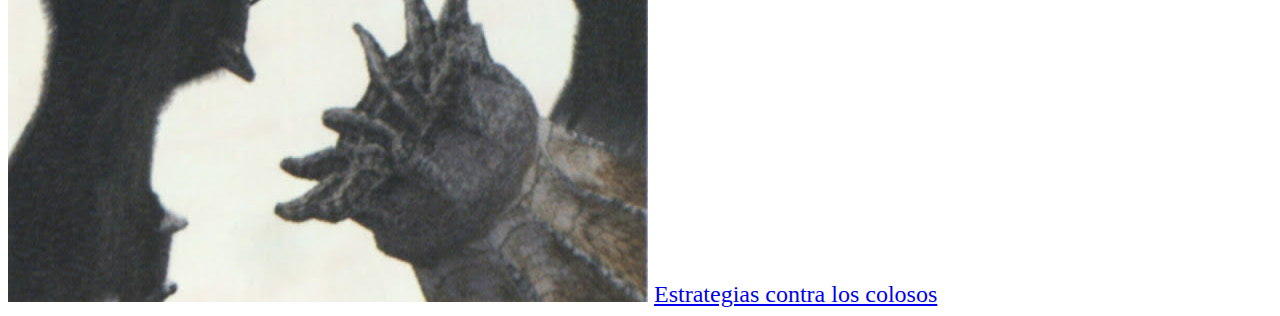
<file: index2.html>
<!DOCTYPE html>
<html lang="en">
<head>
    <meta charset="UTF-8">
    <meta http-equiv="X-UA-Compatible" content="IE=edge">
    <meta name="viewport" content="width=device-width, initial-scale=1.0">
    <title>Colosos no agregados</title>
    <link rel="shortcut icon" type="image/x.icon" href="imagenes/logo.png">
    <link rel="stylesheet" href="css/estilos2.css">
</head>
<body>
    <font size=5>
        <font COLOR=#fffff>
    <h1>COLOSOS ELIMINADOS</h1>
    <hr>
    <h2>The Devil</h2>
    <p>El primero de los colosos perdidos es un tanto curioso, ya que era uno de los menos "colosales". Llamado "The Devil", iba a ser uno de los enemigos más pequeños, aunque seguiría teniendo un tamaño importante.</p>
    <p>La estrategia para derrotarlo era la infiltración, confundiéndolo y llevándolo por el escenario con nuestro arco, mientras nos escondíamos en zonas de hierba alta para rodearlo y saltar a su espalda, donde estaba su punto débil. Se sospecha también que para acceder a un segundo punto débil habría que escalar las columnas que lo rodeaban sin ser visto, y saltar encima del coloso una vez llegamos a la más alta.</p>
    <p>No se sabe por qué se descartó, aunque parece ser que la batalla estaba totalmente terminada, y se eliminó simplemente porque el equipo decidió reducir el número de colosos. ¿Quizás querían tener un número par?</p>
    <img src="imagenes/theevil.png" >
    <h2>The Griffin</h2>
    <p>"The Giffin" era un coloso que tendríamos que batallar desde los lomos de Agro. En la zona del combate habría una serie de antorchas con las que prender fuego a nuestras flechas, y con éstas tendríamos que dañar ciertos puntos vulnerables del coloso. Luego procederíamos a escalarlo hasta llegar a sus puntos débiles.</p>
    <p>La razón por la que se descartó fue porque su complejidad lo hacía tedioso. Al parecer, llegar hasta los puntos débiles era un proceso muy largo, y caer de su cuerpo era bastante fácil, por lo que acababa resultando un tanto frustrante de combatir. Como curiosidad, sus alas eran meramente decorativas.</p>
    <img src="imagenes/TheGriffin.png" >
    <h2>The Monkey</h2>
    <p>Este gigantesco coloso nos aguardaba en una cueva, y se desplazaría por el techo, agarrándose a estalactitas. No sabemos mucho sobre este coloso, pero sí sabemos que tendríamos que hacerlo caer del techo para poder llegar a sus puntos débiles. Eso sí, a juzgar por una pantalla del juego en desarrollo, todo apunta a que lo haríamos caer para subirnos en él, y el resto de la batalla continuaría mientras seguía trepando.</p>
    <p>Dada la falta de información, cabe esperar que fuese un enemigo eliminado antes de que su desarrollo hubiese progresado demasiado. Como curiosidad, parece que el equipo le tenía cariño, ya que en la cueva en la que habríamos luchado contra él dejaron una textura para recordarlo, que podéis ver en la galería bajo estas líneas.</p>
    <img src="imagenes/TheMonkey.png" >
    <h2>The Phoenix</h2>
    <p>Este interesante y espectacular coloso nos iba a ofrecer una de las batallas más intensas del juego. Su cuerpo iba a estar "cubierto en llamas", aunque a juzgar por las imágenes, parece iba a estar más bien cubierto en magma por algunas zonas. Estas zonas, además, serían las que nos darían acceso a sus puntos débiles, y la única opción que tendríamos para derrotarlo era arrastrarlo y hacerlo caer en un lago cercano.</p>
    <p>"The Phoenix" se descartó porque era demasiado fuerte, y además necesitaba una zona del mapa demasiado grande para que la pelea funcionarse. Eso sí, parece que estaba bastante terminado, y se intuye que la batalla podría tener dos partes: una en la que el objetivo sería esquivar los ataques de viento que generaba con sus alas para llegar hasta él, y otra en la que se cubriría de llamas y sería cuando teníamos que llevarlo hasta el lago.</p>
    <img src="imagenes/ThePhoenix.png" >
    <h2>The Roc</h2>
    <p>"The Roc", que nada tiene que ver con Dwayne Johnson, es otro coloso volador descartado. La batalla transcurriría en una zona amplia, y tendríamos que dispararle con nuestro arco mientras cabalgábamos sobre Agro para derribarlo y poder así acceder a sus puntos débiles. Este coloso, que incluso apareció en un tráiler, se descartó por ser demasiado similar a otros y por problemas con la colisión al caer.</p>
    <p>Como curiosidad, hubo un rumor en su época de jugadores que aseguraban haber visto este coloso volando por ciertas partes de mapa, algo imposible de verificar en su momento. Ahora sabemos que el enemigo no se encuentra en el disco, por lo que es imposible que apareciera durante una partida.</p>
    <img src="imagenes/TheRoc.png" >
    <h2>Sirius</h2>
    <p>"Sirius", que toma su nombre de una estrella, nos ofrecería una frenética batalla en la que tendríamos que huir de él a lomos de Agro para hacerlo chocar contra piedras o que se quedase atascado entre otras. No está claro si habría que combinar estas dos acciones o sólo podríamos cruzar el monumento dolménico del escenario (que recogemos abajo) para frenar su paso. Este coloso no tenía casi armadura, por lo que nuestro objetivo era conseguir asaltarlo por la espalda.</p>
    <p>La razón por la que se eliminó fue, sencillamente, porque no funcionaba como estaba previsto. Quizás era posible saltar desde el caballo a su lomo, por lo que las piedras de alrededor perdían su propósito.</p>
    <img src="imagenes/Sirius.png" >
    <h2>The Spider</h2>
    <p>Este coloso, de un tamaño descomunal, es particularmente interesante porque para derrotarlo necesitábamos una habilidad descartada de Wander. ¿Sabéis cómo es posible ponernos de pie o descolgarnos a los lados de Agro? Pues originalmente, Wander podía descolgarse a un lado y dar un espadazo, algo que tendríamos que hacer en las patas de este enemigo de patas arácnidas para hacerlo caer y poder acceder al punto débil que se encontraba en su boca.</p>
    <p>La batalla comenzaría en el agua, donde la parte baja de sus patas era inaccesible, y tendríamos que llevarlo a tierra para poder acceder a ellas. Este coloso se descartó porque teníamos que usar un movimiento exclusivo para él, y el sistema de combate no tenía la precisión suficiente para que fuese divertido.</p>
    <img src="imagenes/TheSpider.png" >
    <h2>The Worm</h2>
    <p>"The Worm" es uno de los más desconocidos. Obviamente, tenía forma de gusano y la pelea transcurriría en una extensa zona desértica. La batalla implicaría que nosotros esquivásemos sus amplios ataques hasta encontrar el momento de apuñalarlo en la boca, donde se escondía su punto débil, aunque no sabemos bien cómo sería el proceso. Se quedó fuera del juego por ser demasiado poderoso y porque era bastante difícil esquivar sus ataques en un escenario de ese tamaño. Como curiosidad, una imagen de su ídolo permanece en las texturas del disco.</p>
    <img src="imagenes/TheWorm.png" >
    <a href="index.html">Estrategias contra los colosos</a>
</body>
</html>
</file>
<file: css/estilos.css>
body {
    background-image: url(../imagenes/posiblefondo3.png);
    background-repeat: no-repeat;
    background-attachment: fixed;
    background-position: center center;
    background-size: cover;
}
h1 {
    text-align: center;
}
details {
    background-color: black;
}
a:link {
    color: aliceblue;
}
</file>
<file: css/estilos2.css>
body {
    background-image: url(../imagenes/posiblefondo1.png);
    background-repeat: no-repeat;
    background-attachment: fixed;
    background-position: center center;
    background-size: cover;
}
h1 {
    text-align: center;
}
p {

    font-family:Impact, Haettenschweiler, 'Arial Narrow Bold', sans-serif;
    
    }
</file>
